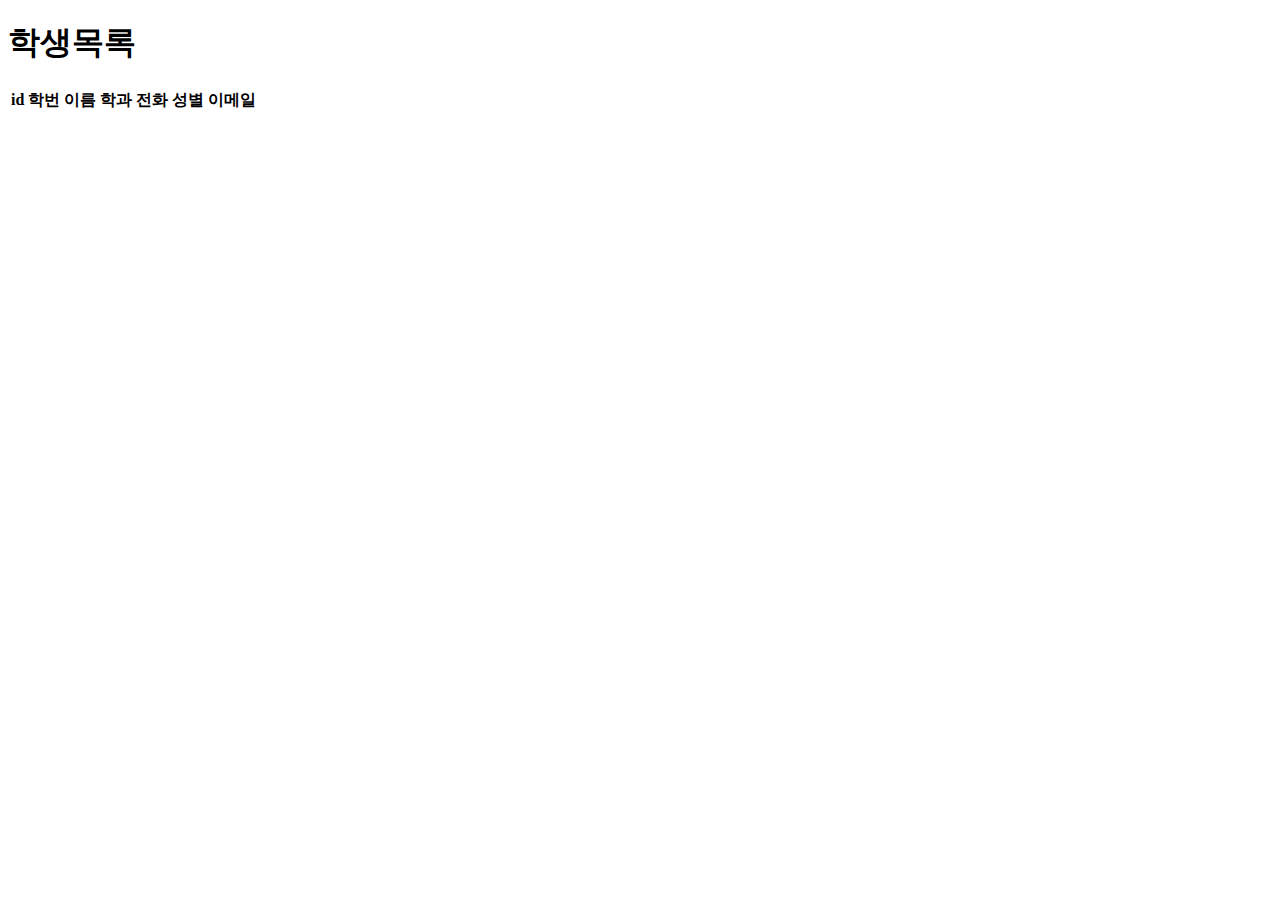
<file: student2/src/main/resources/templates/student/list.html>
<!doctype html>
<html lang="ko" xmlns:th="http://www.thymeleaf.org">
<head>
    <meta charset="utf-8">
    <link rel="stylesheet" type="text/css" th:href="@{/common.css}" />
</head>
<body>
<div class="container">
    <h1>학생목록</h1>
    <table class="list">
        <thead>
        <tr>
            <th>id</th>
            <th>학번</th>
            <th>이름</th>
            <th>학과</th>
            <th>전화</th>
            <th>성별</th>
            <th>이메일</th>
        </tr>
        </thead>
        <tbody>
        <tr th:each="st : ${ students }">
            <td th:text="${ st.id }"></td>
            <td th:text="${ st.studentNo }"></td>
            <td th:text="${ st.name }"></td>
            <td th:text="${ st.department.name }"></td>
            <td th:text="${ st.phone }"></td>
            <td th:text="${ st.sex }"></td>
            <td th:text="${ st.email }"></td>
        </tr>
        </tbody>
    </table>
</div>
</body>
</html>
</file>
